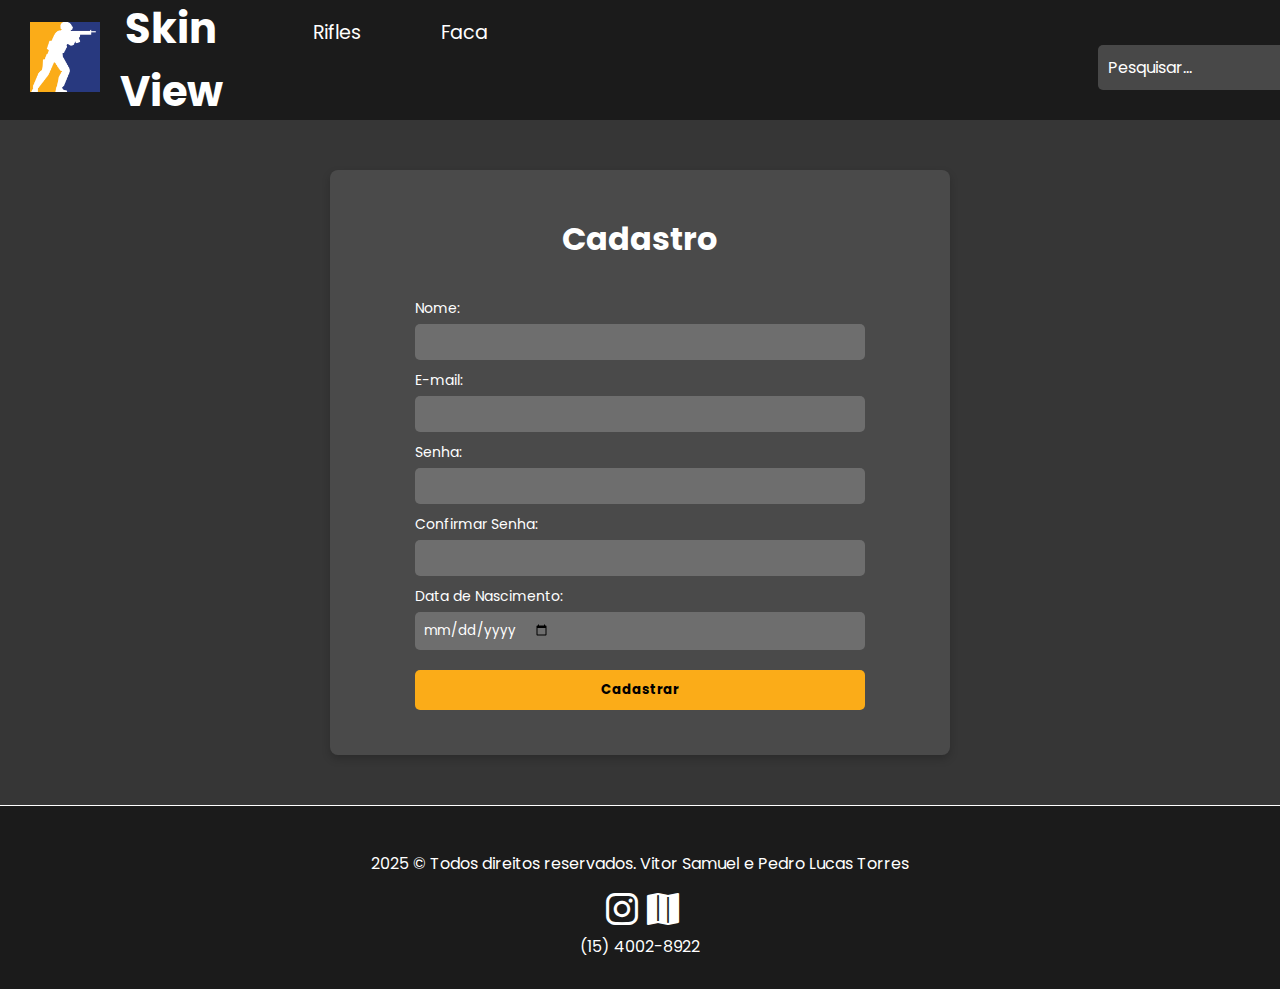
<file: cadastro.html>
<!DOCTYPE html>
<html lang="pt-br">
<head>
    <meta charset="UTF-8">
    <meta name="viewport" content="width=device-width, initial-scale=1.0">
    <link rel="stylesheet" href="https://cdn.jsdelivr.net/npm/bootstrap-icons/font/bootstrap-icons.css">
    <link rel="stylesheet" href="src/reset.css">
    <link rel="stylesheet" href="src/style.css">

    <!-- FONTES -->
    <link rel="preconnect" href="https://fonts.googleapis.com">
    <link rel="preconnect" href="https://fonts.gstatic.com" crossorigin>
    <link href="https://fonts.googleapis.com/css2?family=Poppins:ital,wght@0,100;0,200;0,300;0,400;0,500;0,600;0,700;0,800;0,900;1,100;1,200;1,300;1,400;1,500;1,600;1,700;1,800;1,900&display=swap" rel="stylesheet">
    <title>Cadastro</title>
</head>
<body>
    <header>
        <a href="/index.html"><img src="assets/logo.png" alt="logo"></a>
        <div class="menu_navegacao">
            <h1><a href="/index.html">Skin View</a></h1>
            <nav>
                <ul>
                    <li><a href="#">Rifles</a></li>
                    <li><a href="#">Faca</a></li>

                </ul>
            </nav>
            <form class="barra_pesquisa" action="#" method="get" style="margin-left: 600px;">
                <input type="text" placeholder="Pesquisar..." name="pesquisar">
            </form>
        </div>
    </header>

    <main class="formulario">
        <h1>Cadastro</h1>
        <form action="cadastrar()">
            <label for="nome">Nome:</label>
            <input type="text" id="nome" name="nome" required>
    
            <label for="email">E-mail:</label>
            <input type="email" id="email" name="email" required>
    
            <label for="senha">Senha:</label>
            <input type="password" id="senha" name="senha" required>
    
            <label for="confirmarSenha">Confirmar Senha:</label>
            <input type="password" id="confirmarSenha" name="confirmarSenha" required>
    
            <label for="dataNascimento">Data de Nascimento:</label>
            <input type="date" id="dataNascimento" name="dataNascimento" required>
    
            <button type="submit">Cadastrar</button>
        </form>
    </main>

    <footer>
        <p>2025 © Todos direitos reservados. Vitor Samuel e Pedro Lucas Torres</p>
        <a href="https://www.instagram.com/unisooficial/"><i class="bi bi-instagram"></i></a>
        <a href="https://maps.app.goo.gl/1wFFfdjHyxF5Yxr67"><i class="bi bi-map-fill"></i></a> <br>
        (15) 4002-8922
    </footer>
    
</body>
</html>
</file>
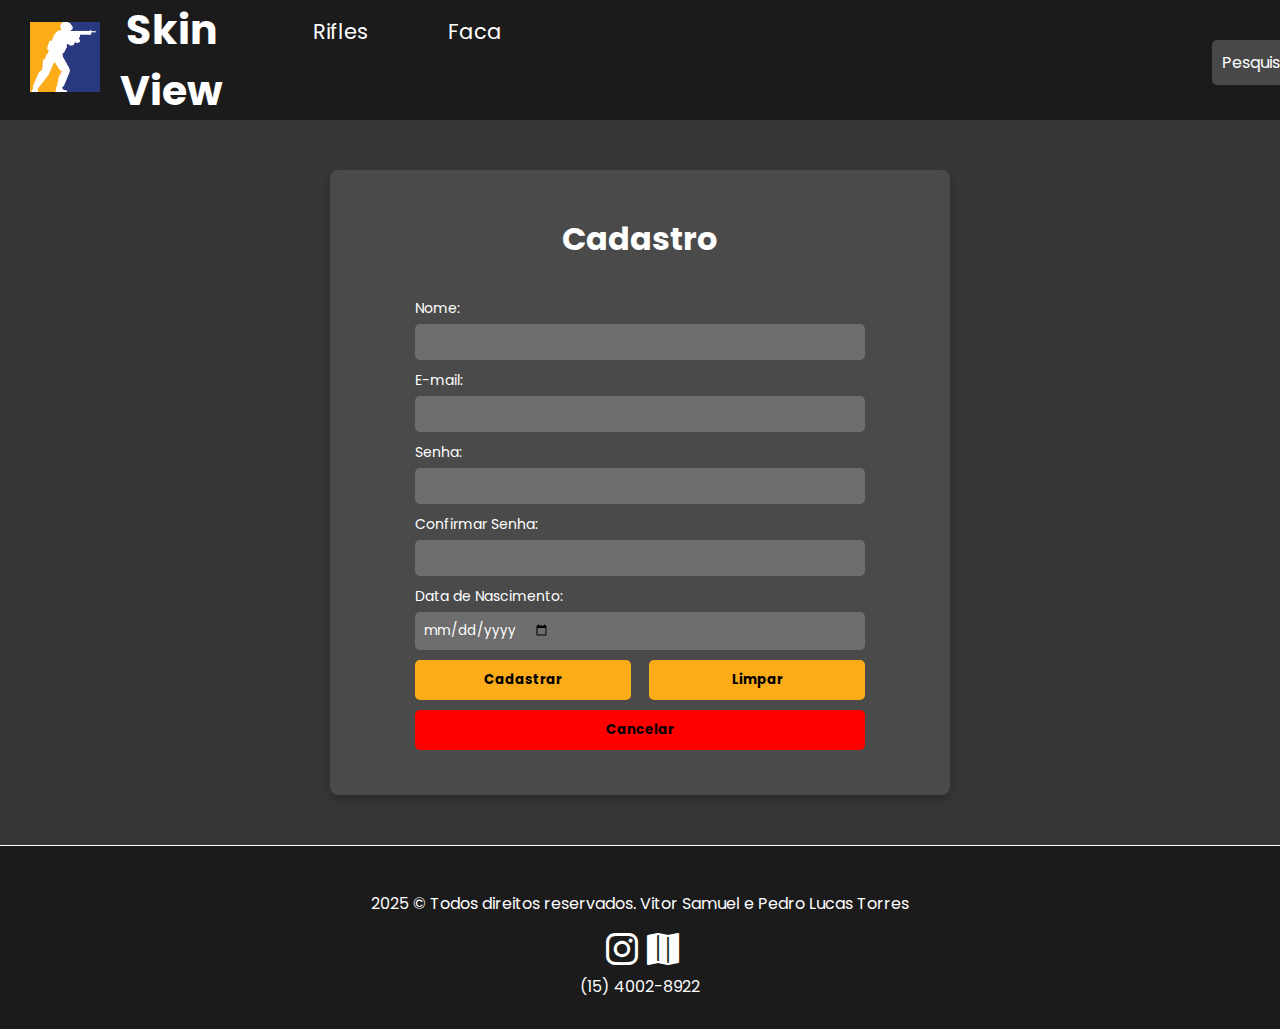
<file: src/pages/cadastro.html>
<!DOCTYPE html>
<html lang="pt-br">
<head>
    <meta charset="UTF-8">
    <meta name="viewport" content="width=device-width, initial-scale=1.0">
    <link rel="stylesheet" href="https://cdn.jsdelivr.net/npm/bootstrap-icons/font/bootstrap-icons.css">
    <link rel="stylesheet" href="../styles/reset.css">
    <link rel="stylesheet" href="../styles/style.css">

    <!-- FONTES -->
    <link rel="preconnect" href="https://fonts.googleapis.com">
    <link rel="preconnect" href="https://fonts.gstatic.com" crossorigin>
    <link href="https://fonts.googleapis.com/css2?family=Poppins:ital,wght@0,100;0,200;0,300;0,400;0,500;0,600;0,700;0,800;0,900;1,100;1,200;1,300;1,400;1,500;1,600;1,700;1,800;1,900&display=swap" rel="stylesheet">
    <title>Skin View</title>
</head>
<body>
    <header>
        <a href="../pages/index.html"><img src="/assets/logo.png" alt="logo"></a>
        <div class="menu_navegacao">
            <h1><a href="../pages/index.html">Skin View</a></h1>
            <nav>
                <ul>
                    <li><a href="../pages/rifles.html">Rifles</a></li>
                    <li><a href="../pages/facas.html">Faca</a></li>

                </ul>
            </nav>
            <form class="barra_pesquisa" action="#" method="get" style="margin-left: 700px;">
                <input type="text" placeholder="Pesquisar..." name="pesquisar">
            </form>
        </div>
    </header>

    <main class="formulario">
        <h1>Cadastro</h1>
        <form action="cadastrar()" method="post">
            <label for="nome">Nome:</label>
            <input type="text" id="nome" name="nome" required>

            <label for="email">E-mail:</label>
            <input type="email" id="email" name="email" required>

            <label for="senha">Senha:</label>
            <input type="password" id="senha" name="senha" required>

            <label for="confirmarSenha">Confirmar Senha:</label>
            <input type="password" id="confirmarSenha" name="confirmarSenha" required>

            <label for="dataNascimento">Data de Nascimento:</label>
            <input type="date" id="dataNascimento" name="dataNascimento" required>

            <div class="botao">
                <button type="submit" onclick="cadastrar(event)">Cadastrar</button>
                <button type="reset">Limpar</button>
            </div>
            <a class="cancelar" href="index.html"><button class="btn_cancelar" type="button">Cancelar</button></a>
        </form>
    </main>

    <footer>
        <p>2025 © Todos direitos reservados. Vitor Samuel e Pedro Lucas Torres</p>
        <a href="https://www.instagram.com/unisooficial/"><i class="bi bi-instagram"></i></a>
        <a href="https://maps.app.goo.gl/1wFFfdjHyxF5Yxr67"><i class="bi bi-map-fill"></i></a> <br>
        (15) 4002-8922
    </footer>
    

    <script src="../scripts/main.js"></script>
</body>
</html>
</file>
<file: src/style.css>
* {
    font-family: Poppins, sans-serif;
    color: white;
    
}

body {
    background-color: rgba(0, 0, 0, 0.788);
}

header {
    background-color: rgba(0, 0, 0, 0.493);
    display: flex;
    align-items: center;
    justify-content: flex-start;
    gap: 20px;
    height: 120px;
}

header img {
    max-width: 70px;
    margin-left: 30px;
    margin-top: 15px;
    margin-bottom: 15px;
}

.menu_navegacao {
    display: flex;
    flex-direction: row;
    justify-content: center;
    text-align: left;
}

header h1 {
    margin-right: 40px;
    font-size: 2.6rem;
}

header h1 a {
    color: white;
    text-decoration: none;
}

header nav {
    display: flex;
    flex-direction: row;
    text-align: center;
}

header nav ul {
    list-style: none;
    padding: 0;
    display: flex;
    gap: 20px;
    height: 55px;
}

header nav ul li {
    padding: 0;
    margin-left: 40px;
    display: flex;
    flex-direction: column-reverse;
}

header nav ul li a {
    color: white;
    text-decoration: none;
    font-size: 1.2rem;
    padding: 5px 10px;
}

header nav ul li a:hover {
    background-color: rgba(255, 255, 255, 0.2);
    border-radius: 5px;
    color: #fbac18;
}

.barra_pesquisa {
    display: flex;
    align-items: center;
    justify-content: center;
    margin-left: 400px;
    margin-top: 10px;
}

.barra_pesquisa input {
    background-color: rgba(255, 255, 255, 0.2);
    color: white;
    width: 450px;
    padding: 10px;
    font-size: 1rem;
    border: none;
    border-radius: 5px;
}

.barra_pesquisa input::placeholder {
    color: white;
}

main h1 {
    text-align: center;
    text-transform: capitalize;
    margin: 50px;
}

article {
    display: flex;
    justify-content: center;
    gap: 40px;
    margin: 20px;
}

figure {
    width: 580px;
    margin: 0;
    border-radius: 10px;
    box-shadow: 0 4px 8px rgba(0, 0, 0, 0.3);
}

figure img {
    width: 100%;
    height: auto;
    border-bottom: solid 1px rgba(255, 255, 255, 0.308);
}

figcaption {
    padding: 15px;
    background-color: rgba(0, 0, 0, 0.5);
    border-radius: 0 0 10px 10px;
}

figcaption p {
    font-size: 1.1rem;
    text-align: center;
    margin-bottom: 5px;
}

.nome_skin {
    margin-top: 0px;
    margin-bottom: 15px;
    font-size: 1.6rem;
    font-weight: bolder;
}

i {
    color: white;
    font-size: 2rem;
    margin-left: 5px;
}

i:hover {
    color: #fbac18;
}

footer {
    background-color: rgba(0, 0, 0, 0.493);
    margin-top: 40px;
    padding-bottom: 30px;
    border-top: 1px solid white;
    text-align: center;
    
}

footer p {
    font-size: 16px;
    padding: 10px;
    margin-top: 35px;
    text-align: center;
    color: white;
  }

.formulario {
    background: rgba(255, 255, 255, 0.1);
    padding: 20px;
    border-radius: 8px;
    width: 100%;
    max-width: 620px; 
    margin: 50px auto; 
    box-shadow: 0 4px 8px rgba(0, 0, 0, 0.2);
    display: flex;
    flex-direction: column;
    justify-content: center;
    align-items: center;
}

.formulario h1 {
    margin: 25px;
}

h1 {
    text-align: center;
}

label {
    font-size: 14px;
    display: block;
    margin-top: 10px;
}

input {
    padding: 8px;
    width: 450px;
    margin-top: 5px;
    border: none;
    border-radius: 5px;
    background: rgba(255, 255, 255, 0.2);
    color: white;
    display: flex;
}

input:focus {
    outline: 2px solid #fbac18;
}

button {
    width: 100%;
    padding: 10px;
    margin-top: 20px;
    margin-bottom: 25px;
    border: none;
    border-radius: 5px;
    background-color: #fbac18;
    color: black;
    font-weight: bold;
    cursor: pointer;
}

button:hover {
    background-color: #a16b07;
}
</file>
<file: src/styles/style.css>
* {
    font-family: Poppins, sans-serif;
    color: white;

}

body {
    background-color: rgba(0, 0, 0, 0.788);
}

header {
    background-color: rgba(0, 0, 0, 0.493);
    display: flex;
    align-items: center;
    justify-content: flex-start;
    gap: 20px;
    height: 120px;
}

header img {
    max-width: 70px;
    margin-left: 30px;
    margin-top: 15px;
    margin-bottom: 15px;
}

.menu_navegacao {
    display: flex;
    flex-direction: row;
    justify-content: center;
    text-align: left;
}

header h1 {
    margin-right: 40px;
    font-size: 41px;
}

header h1 a {
    color: white;
    text-decoration: none;
}

header nav {
    display: flex;
    flex-direction: row;
    text-align: center;
}

header nav ul {
    list-style: none;
    display: flex;
    gap: 20px;
    height: 53px;
}

header nav ul li {
    padding: 0;
    margin-left: 40px;
    display: flex;
    flex-direction: column-reverse;
}

header nav ul li a {
    color: white;
    text-decoration: none;
    font-size: 21px;
    padding: 5px 10px;
}

header nav ul li a:hover {
    background-color: rgba(255, 255, 255, 0.2);
    border-radius: 5px;
    color: #fbac18;
}

.barra_pesquisa {
    display: flex;
    align-items: center;
    justify-content: center;
    margin-left: 550px;
}

.barra_pesquisa input {
    background-color: rgba(255, 255, 255, 0.2);
    color: white;
    width: 450px;
    padding: 10px;
    font-size: 16px;
    border: none;
    border-radius: 5px;
}

.barra_pesquisa input::placeholder {
    color: white;
}

main h1 {
    text-align: center;
    text-transform: capitalize;
    margin: 50px;
}

article {
    display: flex;
    justify-content: center;
    gap: 40px;
    margin: 20px;
}

figure {
    width: 580px;
    margin: 0;
    border-radius: 10px;
    box-shadow: 0 4px 8px rgba(0, 0, 0, 0.3);
}

figure img {
    width: 100%;
    height: auto;
    border-bottom: solid 1px rgba(255, 255, 255, 0.308);
}

figcaption {
    padding: 15px;
    background-color: rgba(0, 0, 0, 0.5);
    border-radius: 0 0 10px 10px;
}

figcaption p {
    font-size: 17px;
    text-align: center;
    margin-bottom: 5px;
}

.nome_skin {
    margin-top: 0px;
    margin-bottom: 15px;
    font-size: 26px;
    font-weight: bolder;
}

i {
    color: white;
    font-size: 32px;
    margin-left: 5px;
}

i:hover {
    color: #fbac18;
}

footer {
    background-color: rgba(0, 0, 0, 0.493);
    margin-top: 40px;
    padding-bottom: 30px;
    border-top: 1px solid white;
    text-align: center;
}

footer p {
    font-size: 16px;
    padding: 10px;
    margin-top: 35px;
    text-align: center;
    color: white;
  }

.formulario {
    background: rgba(255, 255, 255, 0.1);
    padding: 20px;
    border-radius: 8px;
    width: 100%;
    max-width: 620px;
    margin: 50px auto;
    box-shadow: 0 4px 8px rgba(0, 0, 0, 0.2);
    display: flex;
    flex-direction: column;
    justify-content: center;
    align-items: center;
}

.formulario h1 {
    margin: 25px;
}

h1 {
    text-align: center;
}

label {
    font-size: 14px;
    display: block;
    margin-top: 10px;
}

input {
    padding: 8px;
    width: 450px;
    margin-top: 5px;
    border: none;
    border-radius: 5px;
    background: rgba(255, 255, 255, 0.2);
    color: white;
    display: flex;
}

input:focus {
    outline: 2px solid #fbac18;
}

button {
    padding: 10px;
    border: none;
    border-radius: 5px;
    color: black;
    font-weight: bold;
    cursor: pointer;
}

button:hover {
    background-color: #a16b07;
}

.botao {
    margin-top: 10px;
    width: 100%;
    justify-content: space-between;
    align-items: center;
    display: flex;
}

.botao button {
    background-color: #fbac18;
    width: 48%;
}

.btn_cancelar {
    width: 100%;
    background-color: red;
    margin-bottom: 25px;
    margin-top: 10px;
}

.btn_cancelar:hover {
    background-color: rgb(199, 12, 12);
}

.cancelar {
    text-decoration: none;
}
</file>
